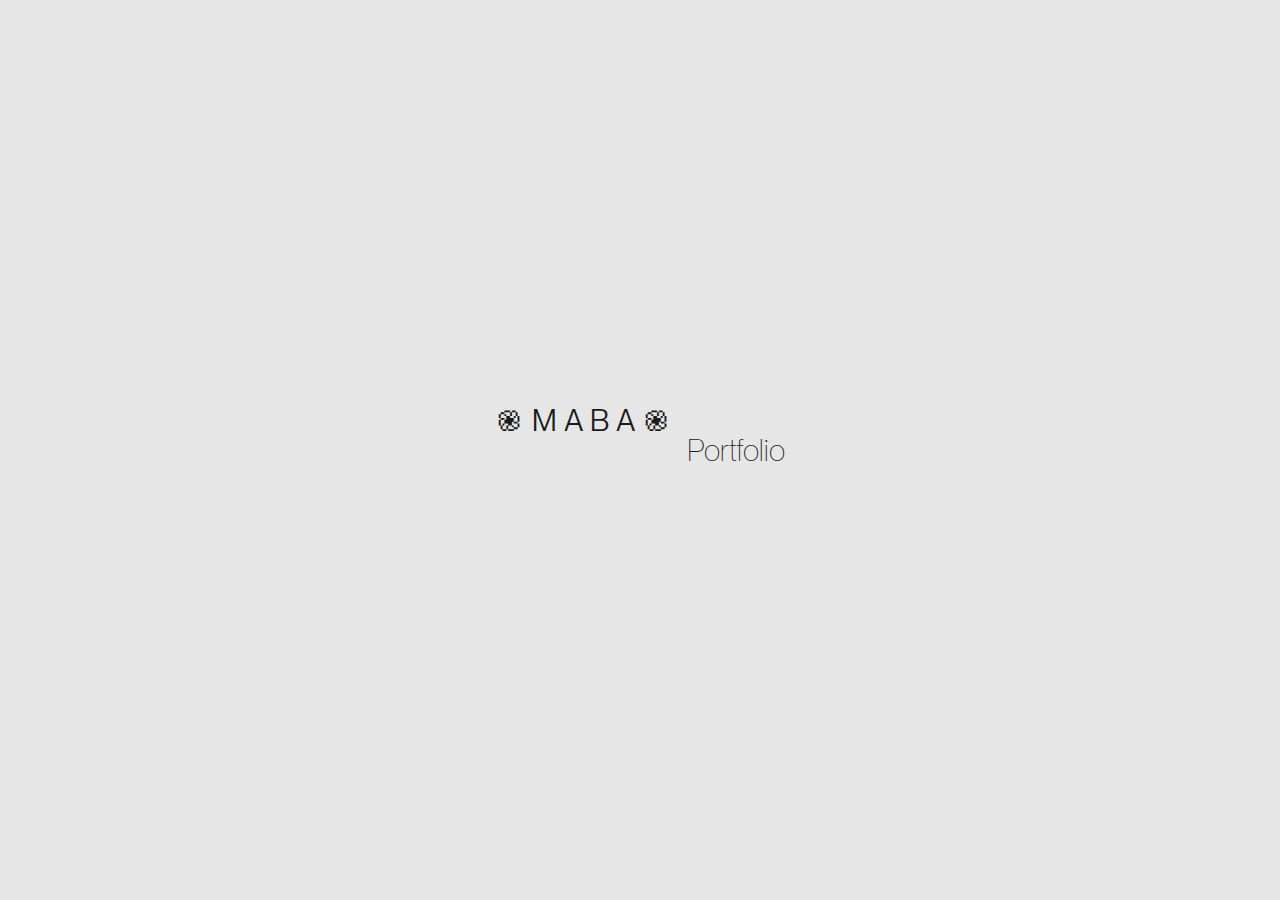
<file: index.html>
<!DOCTYPE html>
<html lang="ja">
<head>
    <meta charset="UTF-8">
    <meta name="viewport" content="width=device-width,initial-scale=1">
    <title>MABA ®</title>
    <meta name="description" content="Developer | Analyst | Project Leader | Technical Leader in Mexico">
    <link rel="canonical" href="https://p5aholic.me">
    <meta property="og:locale" content="ja_JP">
    <meta property="og:type" content="website">
    <meta property="og:site_name" content="MABA ®">
    <meta property="og:title" content="MABA ®">
    <meta property="og:description" content="Designer and Developer in Japan">
    <meta property="og:url" content="https://p5aholic.me">
    <meta property="og:image" content="https://p5aholic.me/assets/share-image.png">
    <meta property="og:image:type" content="image/png">
    <meta property="og:image:width" content="1200">
    <meta property="og:image:height" content="630">
    <meta name="twitter:card" content="summary_large_image">
    <meta name="google" content="nositelinkssearchbox">
    <meta name="google" content="notranslate">
    <link rel="stylesheet" href="assets/css/style.css">
    <link rel="icon" href="assets/favicon.png">
    <link rel="apple-touch-icon" href="assets/favicon.png">
</head>
<body>
<div id="EnterView">
    <div class="_t1">֎ M  A  B  A ֎  <br><br><br></div>
    <div class="_t2">Portfolio</div>
</div>
<div id="Page">
    <div id="Background">
        <canvas></canvas>
    </div>
    <div class="mask" id="Mask">
        <div class="mask_top"></div>
        <div class="mask_bottom"></div>
    </div>
    <div class="frame" id="Frame">
        <div class="frame_line frame_line-left"></div>
        <div class="frame_line frame_line-right"></div>
        <div class="frame_line frame_line-top"></div>
        <div class="frame_line frame_line-bottom"></div>
    </div>
    <div class="theme" id="Theme" x-data>
        <div class="theme_colors" @click="$store.app.toggleTheme()">
            <div class="theme_btn" :class="{ 'is-selected': $store.app.theme === 'light' }">
                <div class="_box"></div>
                <div class="_text">Light</div>
            </div>
            <div class="theme_btn" :class="{ 'is-selected': $store.app.theme === 'dark' }">
                <div class="_box"></div>
                <div class="_text">Dark</div>
            </div>
        </div>
        <div class="theme_btn" :class="{ 'is-selected': $store.app.fontStyle === 'mono' }" @click="$store.app.toggleFontStyle()">
            <div class="_box"></div>
            <div class="_text">Monospaced</div>
        </div>
    </div>
    <header class="siteHeader" id="SiteHeader">
        <h1 class="siteHeader_title">MABA ®</h1>
        <p class="siteHeader_label">Designer & Developer</p>
        <nav class="siteHeader_nav" x-data>
            <ol>
                <li :class="{ 'is-selected': $store.app.currentPath === '/' }">
                    <div class="_dot">&#x25cf;</div>
                    <a class="_text" href="/">Home</a>
                </li>
                <li :class="{ 'is-selected': $store.app.currentPath === '/projects/' }">
                    <div class="_dot">&#x25cf;</div>
                    <a class="_text" href="/projects/">Projects</a>
                </li>
                <li :class="{ 'is-selected': $store.app.currentPath === '/info/' }">
                    <div class="_dot">&#x25cf;</div>
                    <a class="_text" href="/info/">Info</a>
                </li>
                <li :class="{ 'is-selected': $store.app.currentPath === '/contact/' }">
                    <div class="_dot">&#x25cf;</div>
                    <a class="_text" href="/contact/">Contact</a>
                </li>
                <li :class="{ 'is-selected': $store.app.currentPath === '/faq/' }">
                    <div class="_dot">&#x25cf;</div>
                    <a class="_text" href="/faq/">FAQ</a>
                </li>
                <li :class="{ 'is-selected': $store.app.currentPath === '/copycats/' }">
                    <div class="_dot">&#x25cf;</div>
                    <a class="_text" href="/copycats/">Copycats</a>
                </li>
            </ol>
        </nav>
    </header>
    <div id="Copyright">
        <p>&copy;MABA ®</p>
    </div>
    <main class="content" id="Content" data-scroll="area">
        <div class="content_inner" data-scroll="target">
            <section class="page" data-page="home">
                <div class="page_content home">
                    <p class="home_aboutme">
                        <span>Born in 1994</span>
                        <span>in Osaka, Japan.</span>
                        <span>I believe</span>
                        <span>web design</span>
                        <span>can be more</span>
                        <span>diverse and inspiring.</span>
                        <span>With a mission</span>
                        <span>to present</span>
                        <span>the possibilities</span>
                        <span>of web design,</span>
                        <span>I am pursuing</span>
                        <span>new expressions</span>
                        <span>through experiments</span>
                        <span>and thoughts.</span>
                    </p>
                </div>
            </section>
            <section class="page" data-page="projects">
                <div class="page_content project">
                    <div class="project_list">
                        <a class="project_item text-btn" href="https://production-hasu.work" target="_blank">
                            <div class="project_title">PRODUCTION HASU</div>
                            <div class="project_info">Oct.2024 / Portfolio / Design & Dev</div>
                        </a>
                        <a class="project_item text-btn" href="https://emuni.co.jp" target="_blank">
                            <div class="project_title">emuni</div>
                            <div class="project_info">Jul.2024 / Portfolio / Dev</div>
                        </a>
                        <a class="project_item text-btn" href="https://under-voyager.mikapikazo.info" target="_blank">
                            <div class="project_title">UNDER VOYAGER</div>
                            <div class="project_info">Apr.2024 / Special / Design & Dev</div>
                        </a>
                        <a class="project_item text-btn" href="https://obake.blue/" target="_blank">
                            <div class="project_title">obake.blue</div>
                            <div class="project_info">Feb.2024 / Portfolio / Design & Dev</div>
                        </a>
                        <a class="project_item text-btn" href="https://cocoon-records.info/" target="_blank">
                            <div class="project_title">cocoon records</div>
                            <div class="project_info">Jan.2024 / Portfolio / Design & Dev</div>
                        </a>
                        <a class="project_item text-btn" href="https://midnight-grand-orchestra.jp/starpeggio/" target="_blank">
                            <div class="project_title">Starpeggio</div>
                            <div class="project_info">Aug.2023 / Special / Design & Dev</div>
                        </a>
                        <a class="project_item text-btn" href="https://bnn.co.jp" target="_blank">
                            <div class="project_title">BNN Online Store</div>
                            <div class="project_info">Jul.2023 / Corporate / Design & Dev</div>
                        </a>
                        <a class="project_item text-btn" href="https://ily-girl.mikapikazo.info" target="_blank">
                            <div class="project_title">ILY GIRL</div>
                            <div class="project_info">Jul.2023 / Special / Design & Dev</div>
                        </a>
                        <a class="project_item text-btn" href="https://midnight-grand-orchestra.jp/overture-bluray-dvd/" target="_blank">
                            <div class="project_title">OVERTURE</div>
                            <div class="project_info">Mar.2023 / Special / Design & Dev</div>
                        </a>
                        <a class="project_item text-btn" href="https://yansukim.com" target="_blank">
                            <div class="project_title">yansuKIM</div>
                            <div class="project_info">Jan.2023 / Portfolio / Design & Dev</div>
                        </a>
                        <a class="project_item text-btn" href="https://punchred.xyz" target="_blank">
                            <div class="project_title">PUNCH</div>
                            <div class="project_info">Nov.2022 / Portfolio / Design & Dev</div>
                        </a>
                        <a class="project_item text-btn" href="https://solani-illustration.xyz" target="_blank">
                            <div class="project_title">SOLANI</div>
                            <div class="project_info">Nov.2022 / Portfolio / Design & Dev</div>
                        </a>
                        <a class="project_item text-btn" href="https://revenge-pop.mikapikazo.info" target="_blank">
                            <div class="project_title">REVENGE POP</div>
                            <div class="project_info">Oct.2022 / Special / Design & Dev</div>
                        </a>
                        <a class="project_item text-btn" href="https://reinakanishi.com" target="_blank">
                            <div class="project_title">REI NAKANISHI</div>
                            <div class="project_info">Jun.2022 / Portfolio / Dev</div>
                        </a>
                        <a class="project_item text-btn" href="https://holo.punchred.xyz" target="_blank">
                            <div class="project_title">HOLO.g</div>
                            <div class="project_info">Dec.2021 / Special / Design & Dev</div>
                        </a>
                        <a class="project_item text-btn" href="https://pan-projects.com" target="_blank">
                            <div class="project_title">PAN- PROJECTS</div>
                            <div class="project_info">Sep.2021 / Portfolio / Design & Dev</div>
                        </a>
                        <a class="project_item text-btn" href="https://vixi-vixi.jp" target="_blank">
                            <div class="project_title">VIXI</div>
                            <div class="project_info">Jun.2021 / Portfolio / Dev</div>
                        </a>
                        <a class="project_item text-btn" href="https://yoshikiokamura.art" target="_blank">
                            <div class="project_title">Yoshiki Okamura</div>
                            <div class="project_info">Feb.2021 / Portfolio / Design & Dev</div>
                        </a>
                        <a class="project_item text-btn" href="https://buoy.work" target="_blank">
                            <div class="project_title">buoy</div>
                            <div class="project_info">Oct.2020 / Portfolio / Design & Dev</div>
                        </a>
                        <a class="project_item text-btn" href="https://100daysofpoetry.gallery" target="_blank">
                            <div class="project_title">100 DAYS OF POETRY</div>
                            <div class="project_info">May.2020 / Gallery / Design & Dev</div>
                        </a>
                        <a class="project_item text-btn" href="https://nanameinc.jp" target="_blank">
                            <div class="project_title">naname</div>
                            <div class="project_info">Mar.2020 / Portfolio / Dev</div>
                        </a>
                    </div>
                </div>
            </section>
            <section class="page" data-page="info">
                <div class="page_content info">
                    <div class="info_item info_item-1">
                        <div class="info_content">
                            <ul>
                                <li>
                                    <a class="text-btn" href="https://twitter.com/P5_keita" target="_blank" rel="noopener">X(Twitter) ↗</a>
                                </li>
                                <li>
                                    <a class="text-btn" href="https://www.instagram.com/p5aholic/" target="_blank" rel="noopener">Instagram ↗</a>
                                </li>
                                <li>
                                    <a class="text-btn" href="https://bsky.app/profile/p5aholic.bsky.social" target="_blank" rel="noopener">Bluesky ↗</a>
                                </li>
                            </ul>
                        </div>
                    </div>
                    <div class="info_item info_item-2">
                        <div class="info_content">
                            <ul>
                                <li>
                                    <a class="text-btn" href="https://experiments.p5aholic.me" target="_blank" rel="noopener">experiments.p5aholic.me ↗</a>
                                </li>
                                <li>
                                    <a class="text-btn" href="https://playground.p5aholic.me" target="_blank" rel="noopener">playground.p5aholic.me ↗</a>
                                </li>
                            </ul>
                        </div>
                    </div>
                    <div class="info_item info_item-3">
                        <div class="info_content">
                            <ul>
                                <li>
                                            <span class="is-light">
                                                Awwwards Independent of the Year<br>
                                            </span>
                                    <span>2020 Nominee</span>
                                </li>
                                <li>
                                            <span class="is-light">
                                                Awwwards Site of the Day<br>
                                            </span>
                                    <span>Web Graphic Experiments</span>
                                </li>
                                <li>
                                            <span class="is-light">
                                                Awwwards Site of the Day<br>
                                            </span>
                                    <span>100 DAYS OF POETRY</span>
                                </li>
                            </ul>
                        </div>
                    </div>
                </div>
            </section>
            <section class="page" data-page="contact">
                <div class="page_content contact">
                    <div class="contact_wrap">
                        <a class="contact_text jp text-btn" href="https://p5aholic.notion.site/p5aholic/Web-aac658c501b8458080dcc19e5ff26e51" target="_blank" rel="noopener">制作の依頼について ↗</a>
                    </div>
                </div>
            </section>
            <section class="page" data-page="faq">
                <div class="page_content faq">
                    <div class="faq_list">
                        <div class="faq_item">
                            <div class="faq_q">
                                <h2>How did you make the background effect in this website?</h2>
                            </div>
                            <div class="faq_a">
                                <p>
                                    I used three.js to write WebGL faster and the background effect is written in glsl.<br>
                                    If you are interested in glsl, I recommend you to read <a href="https://thebookofshaders.com" target="_blank">The Book of Shaders</a>
                                    .
                                </p>
                            </div>
                        </div>
                        <div class="faq_item">
                            <div class="faq_q">
                                <h2>Where can I find your code?</h2>
                            </div>
                            <div class="faq_a">
                                <p>I have GitHub account but my projects (including this website) are private repository.</p>
                            </div>
                        </div>
                        <div class="faq_item">
                            <div class="faq_q">
                                <h2>Can I use your code?</h2>
                            </div>
                            <div class="faq_a">
                                <p>I don‘t allow anyone to use my code. I don‘t wanna say such thing but I got too much questions about that.</p>
                            </div>
                        </div>
                        <div class="faq_item">
                            <div class="faq_q">
                                <h2>How did you learn web frontend and WebGL/glsl ?</h2>
                            </div>
                            <div class="faq_a">
                                <p>
                                    By reading books and articles on the internet.<br>
                                    Here is a list of web pages I recommend to read.<br>
                                    <br>
                                    <a href="https://threejs.org/examples/" target="_blank">three.js examples</a>
                                    <br>
                                    <a href="https://thebookofshaders.com" target="_blank">The Book of Shaders</a>
                                    <br>
                                    <a href="https://threejs-journey.com/" target="_blank">three.js journey</a>
                                    <br>
                                    <a href="https://tympanus.net/codrops/?s=three.js&search-type=posts" target="_blank">Codrops</a>
                                    <br>
                                </p>
                            </div>
                        </div>
                        <div class="faq_item">
                            <div class="faq_q">
                                <h2>What libraries do you use?</h2>
                            </div>
                            <div class="faq_a">
                                <p>
                                    <a href="https://gsap.com/" target="_blank">GSAP</a>
                                    for creating animations.<br>
                                    <a href="https://threejs.org/" target="_blank">three.js</a>
                                    for writing WebGL code.<br>
                                    <a href="https://tweakpane.github.io/docs/" target="_blank">Tweakpane</a>
                                    for tuning parameters.<br>
                                    <a href="https://alpinejs.dev/" target="_blank">Alpine.js</a>
                                    is my favorite JavaScript framework.<br>
                                </p>
                            </div>
                        </div>
                    </div>
                </div>
            </section>
            <section class="page" data-page="copycats">
                <div class="page_content faq">
                    <div class="faq_list">
                        <div class="faq_item">
                            <div class="faq_q">
                                <h2>Copycats</h2>
                            </div>
                            <div class="faq_a">
                                <p>
                                    Websites created by plagiarizing the source code of this portfolio site are listed here.<br>
                                    <br>
                                    It’s completely normal to feel inspired by someone’s work and want to imitate it, and that’s how I’ve honed my skills as well. What I hate are idiots who just copy the source code and release it as their own.<br>
                                    <br>
                                    The links below are to a Google Drive page where evidentiary screenshots were saved. The Names of the website owners are links to their sns account.<br>
                                    <br>
                                    If you find any website that has stolen my website’s code, please let me know.(p5aholic923@gmail.com)<br>
                                    <br>
                                    <a href="https://drive.google.com/file/d/1lC9yuqaGStO83uAQHGt7k1C83smslXH4/view?usp=drive_link" target="_blank">manosunidas.ar</a>
                                    by Gomez Alberto A.<br>
                                    -
                                    <a href="https://web.archive.org/web/20240814093807/https://manosunidas.ar/" target="_blank">
                                        Web Archive Page
                                        <br>
                                        <br>
                                        <a href="https://drive.google.com/file/d/1JD6GH__-5tIO7hF1VgkYJVg-aJ06cyk-/view?usp=drive_link" target="_blank">huszar-bence.com</a>
                                        by <a href="https://github.com/huss4r" target="_blank">Huszár Bence</a>
                                        <br>
                                        <br>
                                        <a href="https://drive.google.com/file/d/1xeYxiTV6KWc_RK-6xijzUF1cAJLFbjXs/view?usp=drive_link" target="_blank">veronicapinar.thepixelperfect.es</a>
                                        by <a href="https://www.linkedin.com/in/veronica-pinar/" target="_blank">Verónica Pinar</a>
                                        <br>
                                        - <a href="https://web.archive.org/web/20240910110624/https://veronicapinar.thepixelperfect.es/" target="_blank">Web Archive Page</a>
                                </p>
                            </div>
                        </div>
                    </div>
                </div>
            </section>
        </div>
    </main>
</div>
<script src="assets/js/main.js"></script>
</body>
</html>
</file>
<file: assets/css/style.css>
*,
*:before,
*:after {
	box-sizing: inherit;
	-webkit-user-select: inherit;
	user-select: inherit;
	-webkit-user-drag: inherit;
	-webkit-tap-highlight-color: inherit;
	backface-visibility: inherit
}

* {
	margin: 0;
	padding: 0
}

html {
	line-height: 1;
	box-sizing: border-box;
	-webkit-user-select: none;
	user-select: none;
	-webkit-user-drag: none;
	-webkit-tap-highlight-color: rgba(0, 0, 0, 0)
}

main,
canvas {
	display: block
}

h1,
h2,
h3,
h4,
h5,
h6 {
	font-weight: inherit;
	font-size: inherit
}

a {
	color: inherit;
	text-decoration: none
}

ol,
ul {
	list-style: none
}

:root {
	--c-bg: hsl(0, 0%, 90%);
	--c-text: hsl(0, 0%, 10%);
	--pad: max(20px, 4vmin);
	--fs-text: 12px
}

@media(prefers-color-scheme: dark) {
	:root {
		--c-bg: hsl(0, 0%, 5%);
		--c-text: hsl(0, 0%, 95%)
	}
}

@media(min-width: 800px) {
	:root {
		--fs-text: 13px
	}
}

@font-face {
	font-family: "Neue Montreal";
	font-weight: 200;
	src: url("/assets/font/PPNeueMontreal-Thin.woff2") format("woff2")
}

@font-face {
	font-family: "Neue Montreal";
	font-weight: 400;
	src: url("/assets/font/PPNeueMontreal-Book.woff2") format("woff2")
}

@font-face {
	font-family: "Neue Montreal";
	font-weight: 600;
	src: url("/assets/font/PPNeueMontreal-SemiBold.woff2") format("woff2")
}

@font-face {
	font-family: "Neue Montreal Mono";
	font-weight: 200;
	src: url("/assets/font/PPNeueMontrealMono-Thin.woff2") format("woff2")
}

@font-face {
	font-family: "Neue Montreal Mono";
	font-weight: 400;
	src: url("/assets/font/PPNeueMontrealMono-Book.woff2") format("woff2")
}

@font-face {
	font-family: "Neue Montreal Mono";
	font-weight: 600;
	src: url("/assets/font/PPNeueMontrealMono-SemiBold.woff2") format("woff2")
}

html,
body {
	height: 100%
}

body {
	background-color: var(--c-bg);
	font-family: "Neue Montreal";
	font-weight: 600;
	font-size: var(--fs-text);
	font-feature-settings: "palt";
	-webkit-text-size-adjust: none;
	text-size-adjust: none;
	-webkit-font-smoothing: antialiased;
	-moz-osx-font-smoothing: grayscale;
	overscroll-behavior: none
}

body.is-monospaced {
	font-family: "Neue Montreal Mono"
}

#Page {
	position: fixed;
	left: 0;
	top: 0;
	width: 100%;
	height: 100%;
	overflow: hidden;
	background-color: var(--c-bg);
	color: #fff;
	white-space: nowrap;
	transition-property: background-color;
	transition-duration: .9s;
	transition-timing-function: cubic-bezier(0.1, 0.4, 0.2, 1)
}

#EnterView {
	position: fixed;
	z-index: 9999;
	left: 0;
	top: 0;
	width: 100%;
	height: 100%;
	overflow: hidden;
	will-change: opacity;
	background-color: var(--c-bg);
	color: var(--c-text);
	display: flex;
	justify-content: center;
	align-items: center;
	column-gap: .5em;
	font-size: 30px
}

#EnterView ._t1 {
	font-weight: 400
}

#EnterView ._t2 {
	font-weight: 200
}

#Background {
	position: fixed;
	z-index: 1;
	left: var(--pad);
	right: var(--pad);
	top: var(--pad);
	bottom: var(--pad);
	pointer-events: none;
	overflow: hidden
}

.mask {
	position: fixed;
	z-index: 3;
	left: 0;
	top: 0;
	width: 100%;
	height: 100%;
	overflow: hidden;
	pointer-events: none
}

.mask_top,
.mask_bottom {
	position: absolute;
	left: 0;
	width: 100%;
	height: var(--pad);
	background-color: var(--c-bg);
	transition-property: background-color;
	transition-duration: .9s;
	transition-timing-function: cubic-bezier(0.1, 0.4, 0.2, 1);
	opacity: .9
}

.mask_top {
	top: 0
}

.mask_bottom {
	bottom: 0
}

.frame {
	position: fixed;
	z-index: 10;
	left: var(--pad);
	right: var(--pad);
	top: var(--pad);
	bottom: var(--pad);
	mix-blend-mode: difference;
	pointer-events: none
}

.frame_line {
	position: absolute;
	background-color: #fff;
	opacity: .5
}

.frame_line-left {
	left: 0;
	top: 0;
	width: 1px;
	height: 100%
}

.frame_line-right {
	right: 0;
	top: 0;
	width: 1px;
	height: 100%
}

.frame_line-top {
	left: 0;
	top: 0;
	width: 100%;
	height: 1px
}

.frame_line-bottom {
	left: 0;
	bottom: 0;
	width: 100%;
	height: 1px
}

.theme {
	position: fixed;
	z-index: 10;
	left: calc(var(--pad) - .15em);
	bottom: var(--pad);
	transform-origin: left bottom;
	transform: rotate(-90deg);
	white-space: nowrap;
	mix-blend-mode: difference;
	display: flex;
	column-gap: 15px;
	cursor: pointer
}

.theme_colors {
	display: flex;
	column-gap: 15px
}

.theme_btn {
	display: flex;
	column-gap: 3px;
	font-weight: 400;
	text-transform: uppercase
}

.theme_btn ._box::before {
	content: "□"
}

.theme_btn.is-selected ._box::before {
	content: "■"
}

#Copyright {
	position: fixed;
	z-index: 10;
	left: var(--pad);
	bottom: calc(var(--pad)*.5 - .5em);
	font-size: 80%;
	opacity: .5;
	mix-blend-mode: difference
}

@media not all and (min-width: 640px) {
	#Copyright {
		display: none
	}
}

.content {
	position: fixed;
	z-index: 2;
	left: 0;
	top: 0;
	width: 100%;
	height: 100%;
	overflow: hidden;
	mix-blend-mode: difference
}

.content_inner {
	position: relative;
	min-height: 100%
}

.text-btn {
	transition-property: opacity;
	transition-duration: .4s;
	transition-timing-function: cubic-bezier(0.1, 0.4, 0.2, 1)
}

@media(hover: hover) {
	.text-btn:hover {
		opacity: .25
	}
}

.siteHeader {
	position: fixed;
	z-index: 10;
	left: calc(var(--pad)*2);
	top: calc(var(--pad)*2);
	mix-blend-mode: difference
}

.siteHeader_title {
	margin: -0.1em 0 0 -0.04em;
	font-weight: 200;
	font-size: 30px
}

@media(min-width: 1280px) {
	.siteHeader_title {
		font-size: 60px
	}
}

.is-monospaced .siteHeader_title {
	letter-spacing: -0.04em
}

.siteHeader_label {
	margin-top: 5px;
	font-weight: 400
}

.siteHeader_nav {
	margin-top: 50px
}

.siteHeader_nav ol {
	display: flex;
	flex-direction: column;
	row-gap: 15px
}

.siteHeader_nav ol li {
	position: relative
}

.siteHeader_nav ol li ._dot {
	position: absolute;
	left: 0;
	top: 2px;
	font-size: 10px;
	opacity: 0;
	pointer-events: none;
	transition-property: opacity;
	transition-duration: .4s;
	transition-timing-function: cubic-bezier(0.1, 0.4, 0.2, 1)
}

.siteHeader_nav ol li ._text {
	position: relative;
	transition-property: opacity;
	transition-duration: .4s;
	transition-timing-function: cubic-bezier(0.1, 0.4, 0.2, 1)
}

.siteHeader_nav ol li ._text::before {
	content: "";
	display: block;
	position: absolute;
	left: -5px;
	top: -5px;
	width: calc(100%+ 10px);
	height: calc(100%+ 10px)
}

@media(hover: hover) {
	.siteHeader_nav ol li ._text:hover {
		opacity: .25
	}
}

.siteHeader_nav ol li.is-selected {
	pointer-events: none
}

.siteHeader_nav ol li.is-selected ._dot {
	opacity: 1
}

.siteHeader_nav ol li.is-selected ._text {
	opacity: 0
}

.page {
	display: none;
	width: 100%;
	min-height: calc(var(--vh, 1vh)*100)
}

.page.is-leaving {
	position: absolute;
	left: 0;
	top: 0
}

.home {
	position: absolute;
	right: calc(var(--pad)*2);
	bottom: calc(var(--pad)*2);
	white-space: nowrap
}

.home_aboutme {
	line-height: 1.5
}

.home_aboutme span {
	display: block
}

.project {
	padding: calc(var(--pad)*2+ 96px) calc(var(--pad)*2);
	text-align: right;
	white-space: nowrap
}

@media(min-width: 1280px) {
	.project {
		padding: calc(var(--pad)*2+ 115px) calc(var(--pad)*2)
	}
}

.project_list {
	display: flex;
	flex-direction: column;
	align-items: flex-end;
	row-gap: 30px
}

@media(min-width: 1280px) {
	.project_item {
		display: flex;
		flex-direction: row-reverse;
		justify-content: flex-start;
		align-items: baseline;
		column-gap: 15px
	}
}

.project_title {
	font-weight: 200;
	font-size: 8vw;
	text-align: right
}

@media(min-width: 800px) {
	.project_title {
		font-size: 60px
	}
}

.is-monospaced .project_title {
	letter-spacing: -0.04em
}

.project_info {
	margin-top: 5px
}

@media(min-width: 1280px) {
	.project_info {
		margin-top: 0
	}
}

.info {
	position: absolute;
	left: calc(var(--pad)*2);
	bottom: calc(var(--pad)*2);
	white-space: nowrap
}

@media(min-width: 1280px) {
	.info {
		position: relative;
		left: auto;
		bottom: auto;
		height: calc(var(--vh, 1vh)*100)
	}
}

@media(min-width: 1280px) {
	.info_item {
		position: absolute
	}
}

.info_item+.info_item {
	margin-top: 50px
}

@media(min-width: 1280px) {
	.info_item+.info_item {
		margin-top: 0
	}
}

@media(min-width: 1280px) {
	.info_item-1 {
		left: 55%;
		top: calc(50% - 19px)
	}
}

@media(min-width: 1280px) {
	.info_item-2 {
		right: calc(var(--pad)*2);
		top: calc(var(--pad)*2)
	}
}

@media(min-width: 1280px) {
	.info_item-3 {
		right: calc(var(--pad)*2);
		bottom: calc(var(--pad)*2)
	}
}

.info_content {
	line-height: 1.5
}

.info_content .is-light {
	font-weight: 400
}

.contact {
	position: absolute;
	right: calc(var(--pad)*2);
	bottom: calc(var(--pad)*2);
	white-space: nowrap
}

.contact_text {
	display: block
}

.contact_text+.contact_text {
	margin-top: 1em
}

.contact_text .jp {
	font-family: "Neue Montreal", "Hiragino Sans", Meiryo, sans-serif
}

.faq {
	padding: calc(var(--pad)*2+ 96px) calc(var(--pad)*2);
	white-space: initial
}

@media(min-width: 1280px) {
	.faq {
		padding: calc(var(--pad)*2+ 125px) calc(var(--pad)*2)
	}
}

.faq_list {
	display: flex;
	flex-direction: column;
	align-items: flex-end;
	row-gap: 5em
}

.faq_item {
	width: calc(var(--vw)*100 - var(--pad)*4 - 82px)
}

@media(min-width: 800px) {
	.faq_item {
		width: 500px
	}
}

.faq_q h2 {
	margin-top: -0.3em;
	line-height: 1.5
}

.faq_a {
	margin-top: 2em;
	line-height: 1.5;
	font-weight: 400
}

.faq_a a {
	text-decoration: underline
}
</file>
